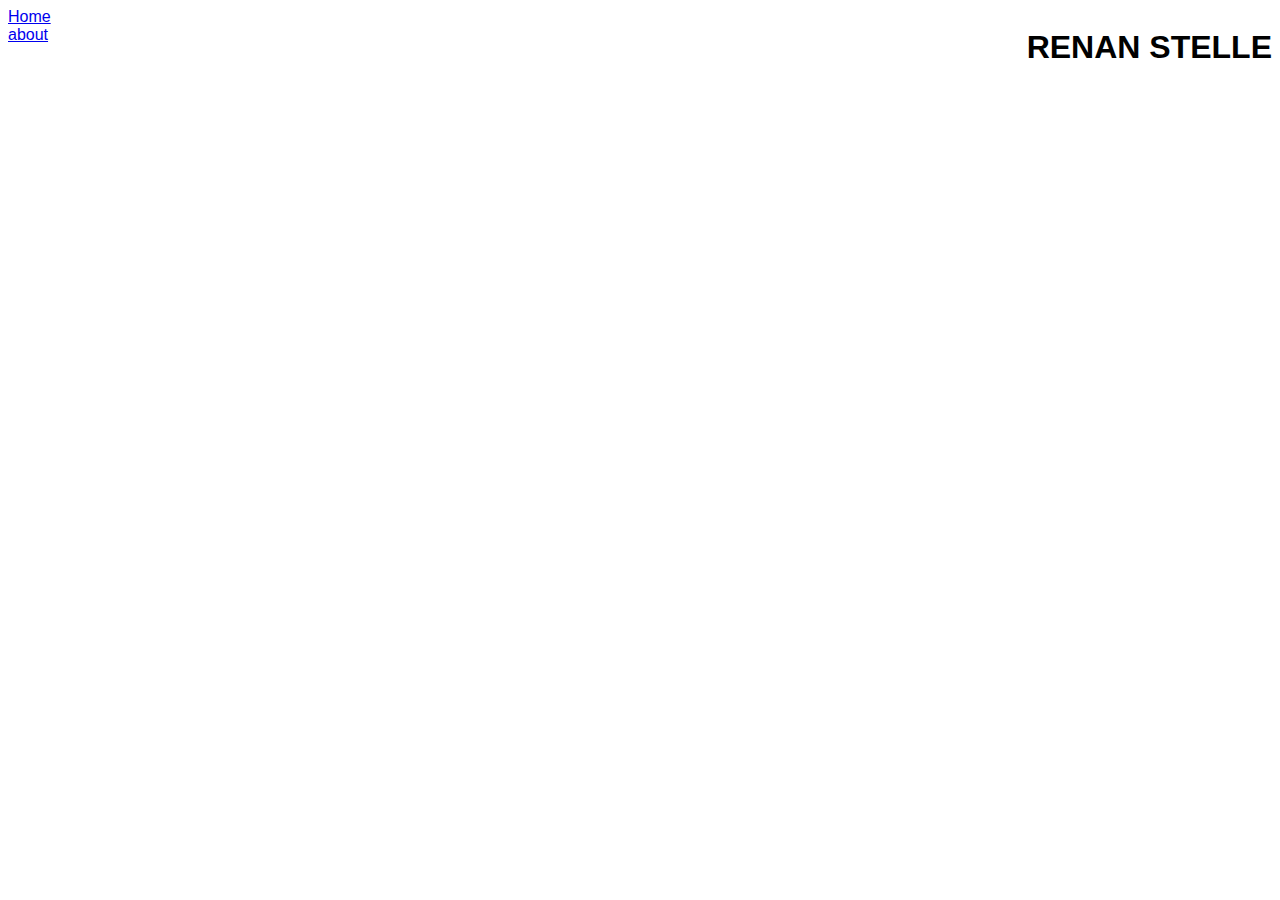
<file: index.html>
<!DOCTYPE html>
<html>
<head>
    <meta charset="UTF-8">
    <title>Document</title>
    <link rel="stylesheet" href="styles.css">
</head>
<body>
    <div class="container">
        <div class="nav-wrapper">
            <div class="esquerda">
                <div class="nav-link-wrapper">
                    <a href="index.html">Home</a>
                </div>
                <div class="nav-link-wrapper">
                    <a href="about.html">about</a>
                </div>
        </div>
        <div class="direita">
            <div class= "marca">
                <h1>RENAN STELLE</h1>
            </div>
        </div>
    </div>   
</body>
</html>
</file>
<file: styles.css>
.container {
    font: 'quicksand';
    font-family: 'Quicksand', sans-serif;
}

.nav-wrapper {
    display: flex;
     justify-content: space-between;
}
</file>
